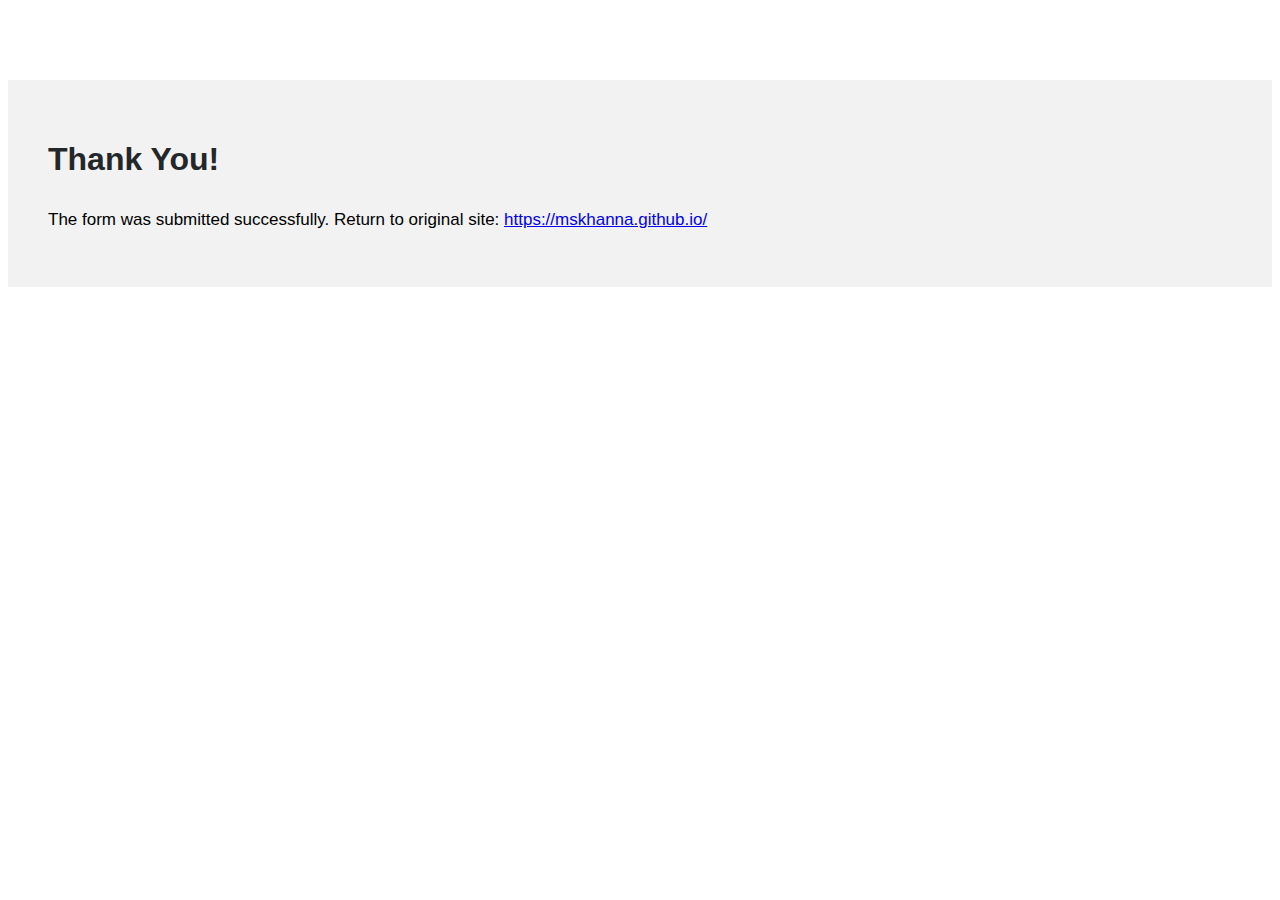
<file: thanks.html>
<!DOCTYPE html>
<html lang="en">
<head>
    <meta charset="UTF-8">
    <meta http-equiv="X-UA-Compatible" content="IE=edge">
    <meta name="viewport" content="width=device-width, initial-scale=1.0">
    <link rel="stylesheet" href="t-style.css">
    <link href="https://formsubmit.co/css/app.css" rel="stylesheet">
    <script src="https://formsubmit.co/js/app.js" defer=""></script>
    <script src="https://code.jquery.com/jquery-3.3.1.min.js" integrity="sha256-FgpCb/KJQlLNfOu91ta32o/NMZxltwRo8QtmkMRdAu8=" crossorigin="anonymous"></script>
    <title>Thanks</title>
</head>
<body>
    <div class="container">
        <div class="col">
            <div class="col-md-8 offset-md-2">
                <h1>Thank You!</h1>
                <p>The form was submitted successfully. Return to original site: <a class="links" href="https://mskhanna.github.io/">https://mskhanna.github.io/</a></p>
            </div>
        </div>
    </div>   
</body>
</html>
</file>
<file: t-style.css>
html, body {
                color: #636b6f;
                font-family: 'Work Sans', sans-serif;
            }

            .links > a {
                color: #636b6f;
                padding: 0 25px;
                font-size: 13px;
                font-weight: 600;
                letter-spacing: .1rem;
                text-decoration: none;
                text-transform: uppercase;
            }

            .col {
                margin-top: 80px;
            }

            .col h1 {
                font-weight: 800;
                padding-bottom: 10px;
                color: #23272a;
            }

            .col p {
                font-size: 17px;
                color: black;
            }

            .col .col-md-8 {
                background-color: #f2f2f2;
                padding: 40px;
            }

            .backlink p {
                font-size: 16px;
            }

            .backlink {
                margin-top: 30px;
            }
</file>
